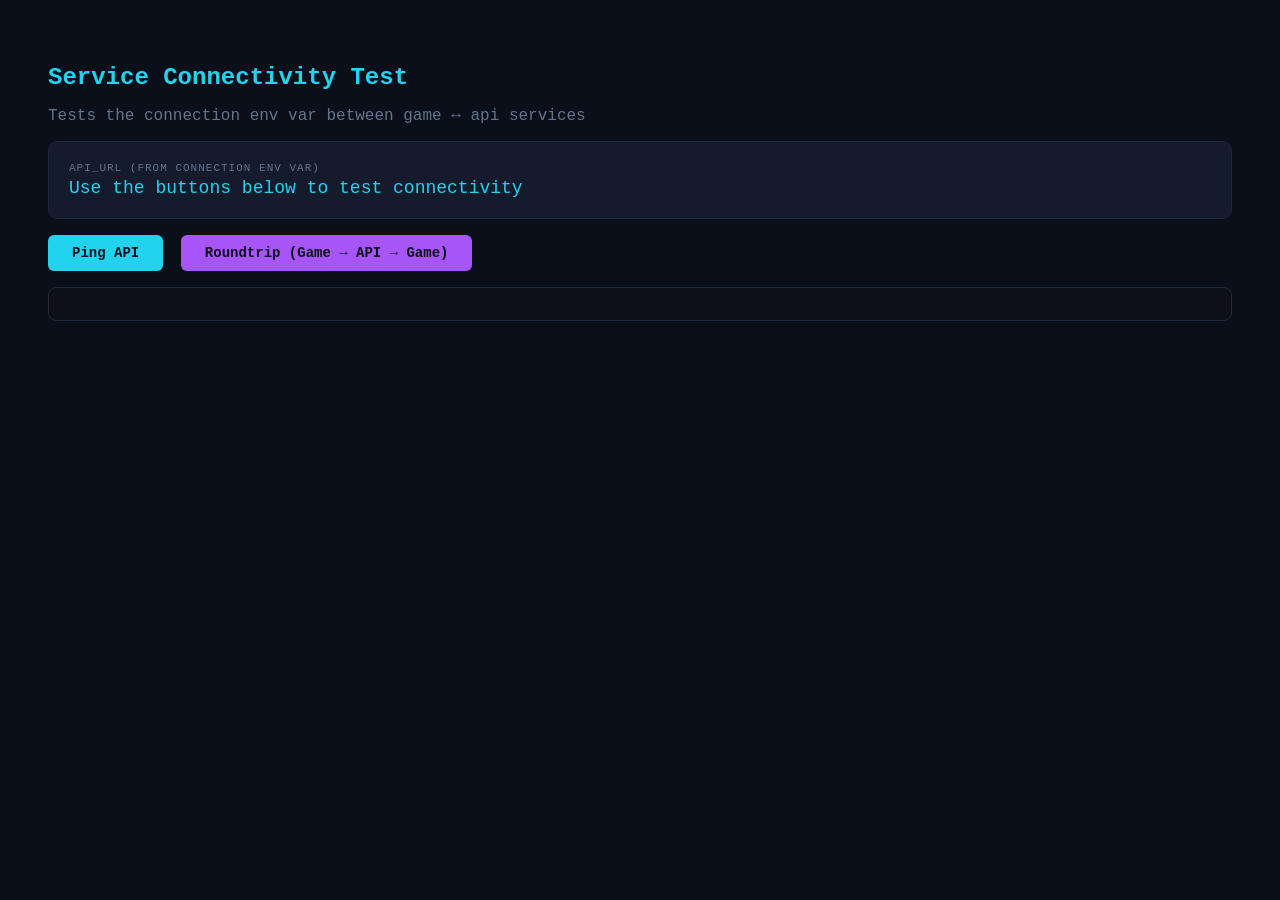
<file: game/connectivity.html>
<!DOCTYPE html>
<html>
<head>
<title>Service Connectivity Test</title>
<style>
  body { background: #0a0f1a; color: #e0e0e0; font-family: 'Courier New', monospace; padding: 40px; }
  h1 { color: #22d3ee; font-size: 24px; }
  .card { background: #141b2d; border: 1px solid #1e293b; border-radius: 10px; padding: 20px; margin: 16px 0; }
  .label { color: #64748b; font-size: 11px; text-transform: uppercase; letter-spacing: 1px; }
  .value { color: #22d3ee; font-size: 18px; margin-top: 4px; }
  .ok { color: #4ade80; }
  .err { color: #f87171; }
  .ping-btn { background: #22d3ee; color: #0a0f1a; border: none; padding: 10px 24px; border-radius: 6px; font-weight: bold; cursor: pointer; font-family: inherit; font-size: 14px; }
  .ping-btn:hover { opacity: 0.9; }
  #log { background: #0d1117; border: 1px solid #1e293b; border-radius: 8px; padding: 16px; margin-top: 16px; max-height: 300px; overflow-y: auto; font-size: 13px; line-height: 1.6; }
  .ts { color: #64748b; }
</style>
</head>
<body>
  <h1>Service Connectivity Test</h1>
  <p style="color:#64748b;">Tests the connection env var between game ↔ api services</p>

  <div class="card">
    <div class="label">API_URL (from connection env var)</div>
    <div class="value" id="apiUrl">Loading...</div>
  </div>

  <button class="ping-btn" onclick="doPing()">Ping API</button>
  <button class="ping-btn" style="background:#a855f7;margin-left:8px;" onclick="doRoundtrip()">Roundtrip (Game → API → Game)</button>

  <div id="log"></div>

  <script>
    // API_URL is injected as a regular env var by Inframan.
    // Since this is a static nginx page, we fetch it from a /env endpoint
    // that the api service exposes, or we hardcode a relative proxy.
    // For testing: the game's API_URL env points to the api service.
    // We'll call /api/ping directly — Inframan injects it as an env var
    // on the api service, and we fetch from the api's URL.

    const apiUrl = window.__API_URL || '';

    function log(msg, cls) {
      const el = document.getElementById('log');
      const ts = new Date().toISOString().slice(11, 23);
      el.innerHTML += `<div><span class="ts">[${ts}]</span> <span class="${cls || ''}">${msg}</span></div>`;
      el.scrollTop = el.scrollHeight;
    }

    async function fetchApiUrl() {
      // Try to get the API_URL from the api service's /info endpoint
      // For static nginx, we'll just show a placeholder — the real test
      // is calling the api service directly
      document.getElementById('apiUrl').textContent = 'Use the buttons below to test connectivity';
    }

    async function doPing() {
      log('→ Sending ping to API service...');
      try {
        // The API service URL is set as a connection env var on the game service.
        // Since this is a static page served by nginx, we can't read env vars directly.
        // Instead, the api service exposes /ping which we call.
        // In a real setup, you'd configure nginx to proxy /api/* to API_URL.
        // For this test, we'll try a few common patterns:
        const resp = await fetch('/2048/api/ping');
        const data = await resp.json();
        log(`← Response: ${JSON.stringify(data)}`, 'ok');
      } catch (e) {
        log(`✗ Failed: ${e.message}`, 'err');
        log('Note: Connection env vars are resolved at deploy time. Check that API_URL is set as a connection pointing to the api service.', 'err');
      }
    }

    async function doRoundtrip() {
      log('→ Starting roundtrip: game → api → game...');
      try {
        const resp = await fetch('/2048/api/roundtrip');
        const data = await resp.json();
        log(`← Roundtrip response: ${JSON.stringify(data, null, 2)}`, 'ok');
      } catch (e) {
        log(`✗ Roundtrip failed: ${e.message}`, 'err');
      }
    }

    fetchApiUrl();
  </script>
</body>
</html>
</file>
